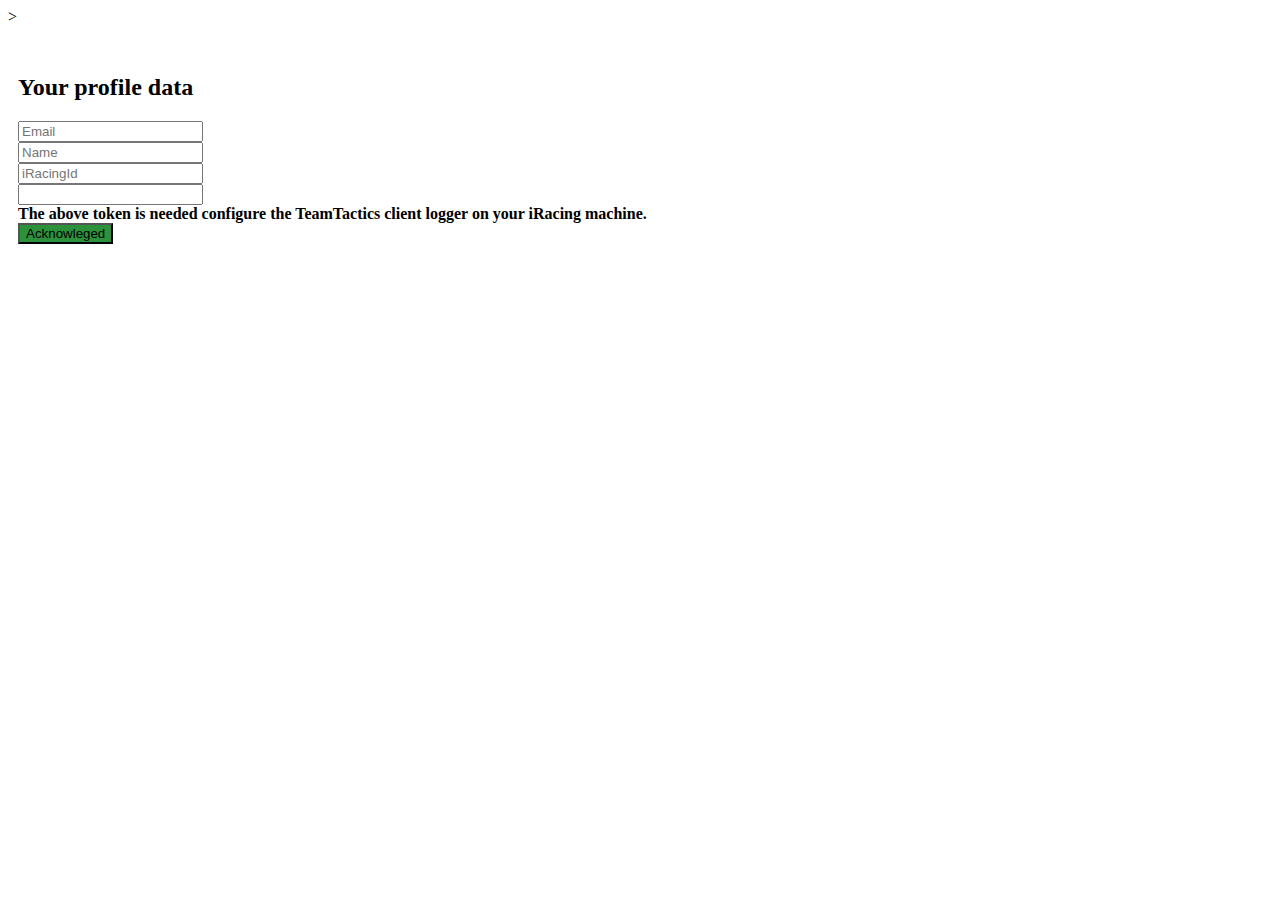
<file: src/main/resources/templates/acknewuser.html>
<!DOCTYPE HTML>
<!--
  #%L
  tt-cloud-server
  %%
  Copyright (C) 2020 bausdorf engineering
  %%
  This program is free software: you can redistribute it and/or modify
  it under the terms of the GNU General Public License as
  published by the Free Software Foundation, either version 3 of the
  License, or (at your option) any later version.
  
  This program is distributed in the hope that it will be useful,
  but WITHOUT ANY WARRANTY; without even the implied warranty of
  MERCHANTABILITY or FITNESS FOR A PARTICULAR PURPOSE.  See the
  GNU General Public License for more details.
  
  You should have received a copy of the GNU General Public
  License along with this program.  If not, see
  <http://www.gnu.org/licenses/gpl-3.0.html>.
  #L%
  -->

<html xmlns:th="http://www.thymeleaf.org">
  <head th:replace="index :: head">></head>
  <body>
    <header th:replace="index :: header"></header>

    <div class="register-photo" style="padding: 10px;">
      <div th:insert="index :: messages"></div>
      <!-- Start: Form Container -->
      <div class="form-container">
        <!-- Start: Image -->
        <div class="image-holder"><img th:attr="src=${user.getImageUrl()}"></div>
        <!-- End: Image -->
        <form method="post" th:action="@{/acknewuser}" th:object="${user}" >
          <h2 class="text-center"><strong>Your profile data</h2>
          <input type="hidden" th:field="*{id}">
          <input type="hidden" th:field="*{userType}">
          <div class="form-group"><input th:field="*{email}" class="form-control" type="email" name="email" readonly placeholder="Email"></div>
          <div class="form-group"><input th:field="*{name}" class="form-control" type="text" name="Name" readonly placeholder="Name"></div>
          <div class="form-group"><input th:field="*{iRacingId}" class="form-control" type="number" name="iRacingId" placeholder="iRacingId" required=""></div>
          <div class="form-group"><input th:field="*{clientMessageAccessToken}" readonly class="form-control" type="text"></div><label>The above token is needed configure the TeamTactics client logger on your iRacing machine.</label>
          <div class="form-group"><button class="btn btn-primary btn-block" type="submit" style="background-color: #2b913b;">Acknowleged</button></div>
        </form>
      </div>
      <!-- End: Form Container -->
    </div>

    <div th:insert="index :: footer"></div>
  </body>
</html>
</file>
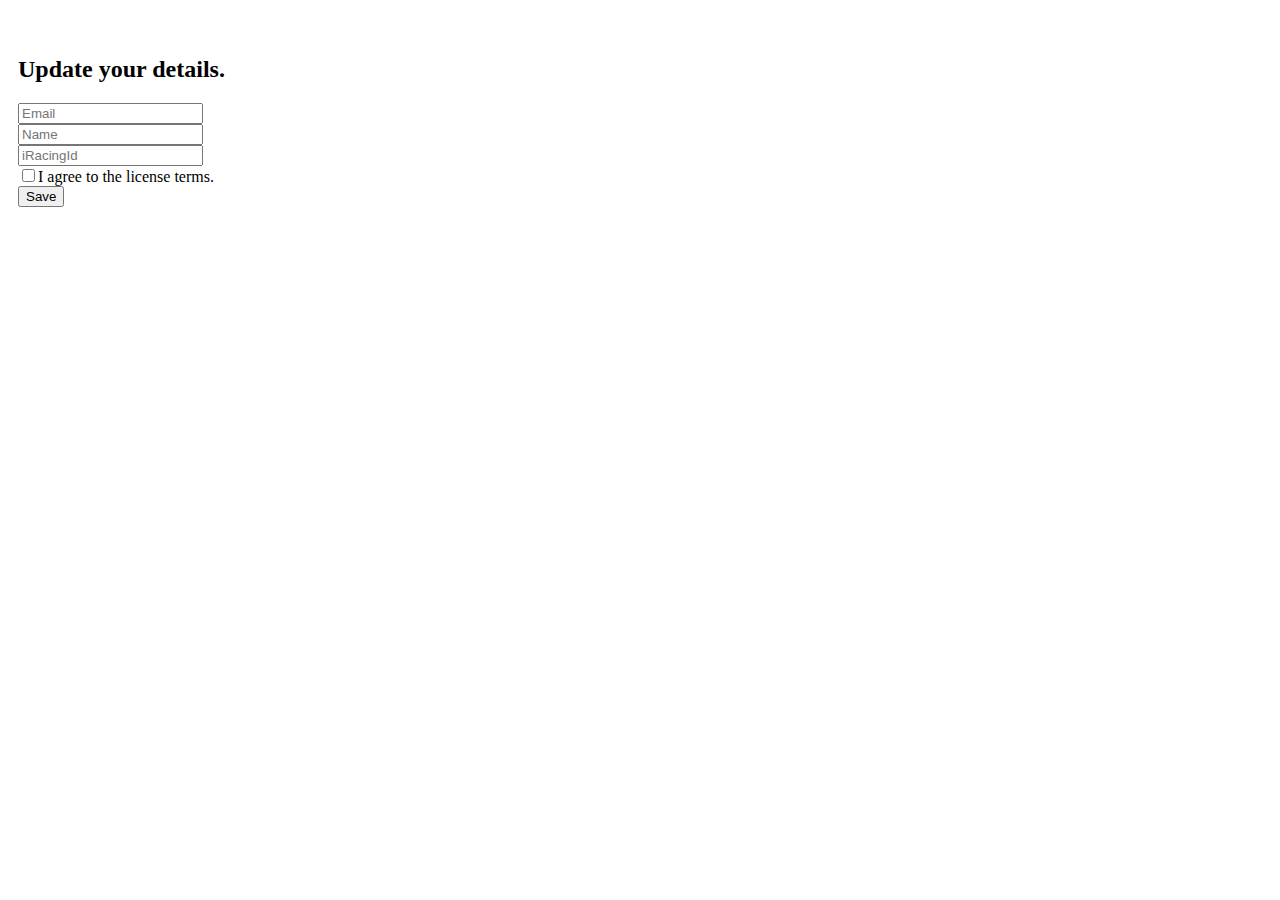
<file: src/main/resources/templates/newuser.html>
<!DOCTYPE HTML>
<html xmlns:th="http://www.thymeleaf.org">
    <div th:fragment="newuser">
        <div class="register-photo" style="padding: 10px;">
            <!-- Start: Form Container -->
            <div class="form-container">
                <!-- Start: Image -->
                <div class="image-holder"><img></div>
                <!-- End: Image -->
                <form method="post">
                    <h2 class="text-center"><strong>Update</strong> your details.</h2>
                    <div class="form-group"><input th:text="${user.getEmail()}" class="form-control" type="email" name="email" readonly placeholder="Email"></div>
                    <div class="form-group"><input th:text="${user.getUsername()}" class="form-control" type="text" name="Name" readonly placeholder="Name"></div>
                    <div class="form-group"><input th:text="${user.getIRacingId()}" class="form-control" type="number" name="iRacingId" placeholder="iRacingId" required=""></div>
                    <div class="form-group">
                        <div class="form-check"><label class="form-check-label"><input class="form-check-input" type="checkbox">I agree to the license terms.</label></div>
                    </div>
                    <div class="form-group"><button class="btn btn-primary btn-block" type="submit">Save</button></div>
                </form>
            </div>
            <!-- End: Form Container -->
        </div>
    </div>
</html>
</file>
